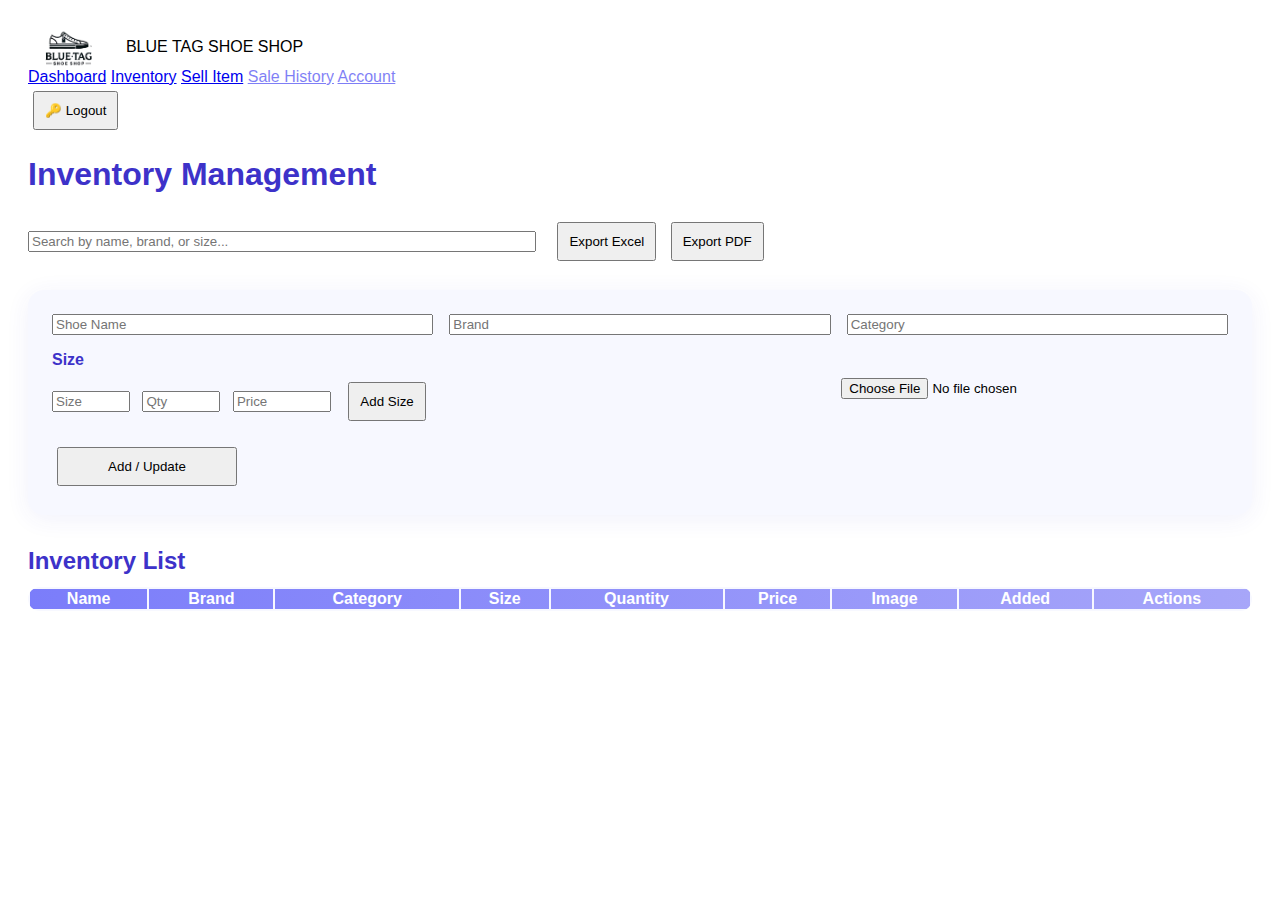
<file: inventory.html>
<!DOCTYPE html>
<html>
<head>
  <title>Inventory Management</title>
  <link rel="stylesheet" href="style.css" />
</head>
<body>
  <nav class="main-nav">
    <div class="nav-logo">
      <img src="logo.png" alt="Logo" style="height:40px; vertical-align:middle; margin-right:12px;">
      <span class="nav-title">BLUE TAG SHOE SHOP</span>
    </div>
    <div class="nav-links">
      <a href="index.html">Dashboard</a>
      <a href="inventory.html">Inventory</a>
      <a href="sell.html">Sell Item</a>
      <a href="#" style="pointer-events:none;opacity:0.5;">Sale History</a>
      <a href="#" style="pointer-events:none;opacity:0.5;">Account</a>
    </div>
    <button class="logout-btn">🔑 Logout</button>
  </nav>
  <div class="container">
    <h1 style="text-align:left; color:#3d32c9; margin-bottom:24px;">Inventory Management</h1>
    <div style="margin-bottom:24px;">
      <input type="text" id="search-bar" placeholder="Search by name, brand, or size..." style="width:60%; max-width:500px; margin-right:12px;" />
      <button id="export-excel" type="button">Export Excel</button>
      <button id="export-pdf" type="button">Export PDF</button>
    </div>
    <form id="inventory-form" style="background:#f7f8ff; border-radius:16px; padding:24px; box-shadow:0 4px 24px rgba(61,50,201,0.07); margin-bottom:32px;">
      <div style="display:flex; gap:16px; flex-wrap:wrap; margin-bottom:16px;">
        <input type="text" id="item-name" placeholder="Shoe Name" required style="flex:1;" />
        <input type="text" id="item-brand" placeholder="Brand" style="flex:1;" />
        <input type="text" id="item-category" placeholder="Category" style="flex:1;" />
      </div>
      <div style="display:flex; align-items:center; gap:16px; margin-bottom:16px;">
        <div style="flex:2;">
          <div style="font-weight:600; color:#3d32c9; margin-bottom:8px;">Size</div>
          <input type="text" id="item-size" placeholder="Size" style="width:70px; margin-right:8px;" />
          <input type="number" id="item-qty" placeholder="Qty" style="width:70px; margin-right:8px;" />
          <input type="number" id="item-price" placeholder="Price" style="width:90px; margin-right:8px;" />
          <button type="button" id="add-size">Add Size</button>
        </div>
        <div style="flex:1;">
          <input type="file" id="item-image" accept="image/*" />
        </div>
      </div>
      <div id="sizes-list" style="margin-bottom:16px;"></div>
      <button type="submit" style="width:180px;">Add / Update</button>
    </form>
    <h2 style="color:#3d32c9; text-align:left; margin-bottom:12px;">Inventory List</h2>
    <table id="inventory-table" style="width:100%; border-radius:12px; overflow:hidden; background:#f7f8ff;">
      <thead style="background:linear-gradient(90deg,#7b7dfa 0%,#a7a6f9 100%); color:#fff;">
        <tr>
          <th>Name</th>
          <th>Brand</th>
          <th>Category</th>
          <th>Size</th>
          <th>Quantity</th>
          <th>Price</th>
          <th>Image</th>
          <th>Added</th>
          <th>Actions</th>
        </tr>
      </thead>
      <tbody id="inventory-list"></tbody>
    </table>
    <div id="pagination" style="margin-top:16px; text-align:center;"></div>
  </div>
  <script src="firebase-config.js"></script>
  <script src="inventory.js"></script>
</body>
</html>
</file>
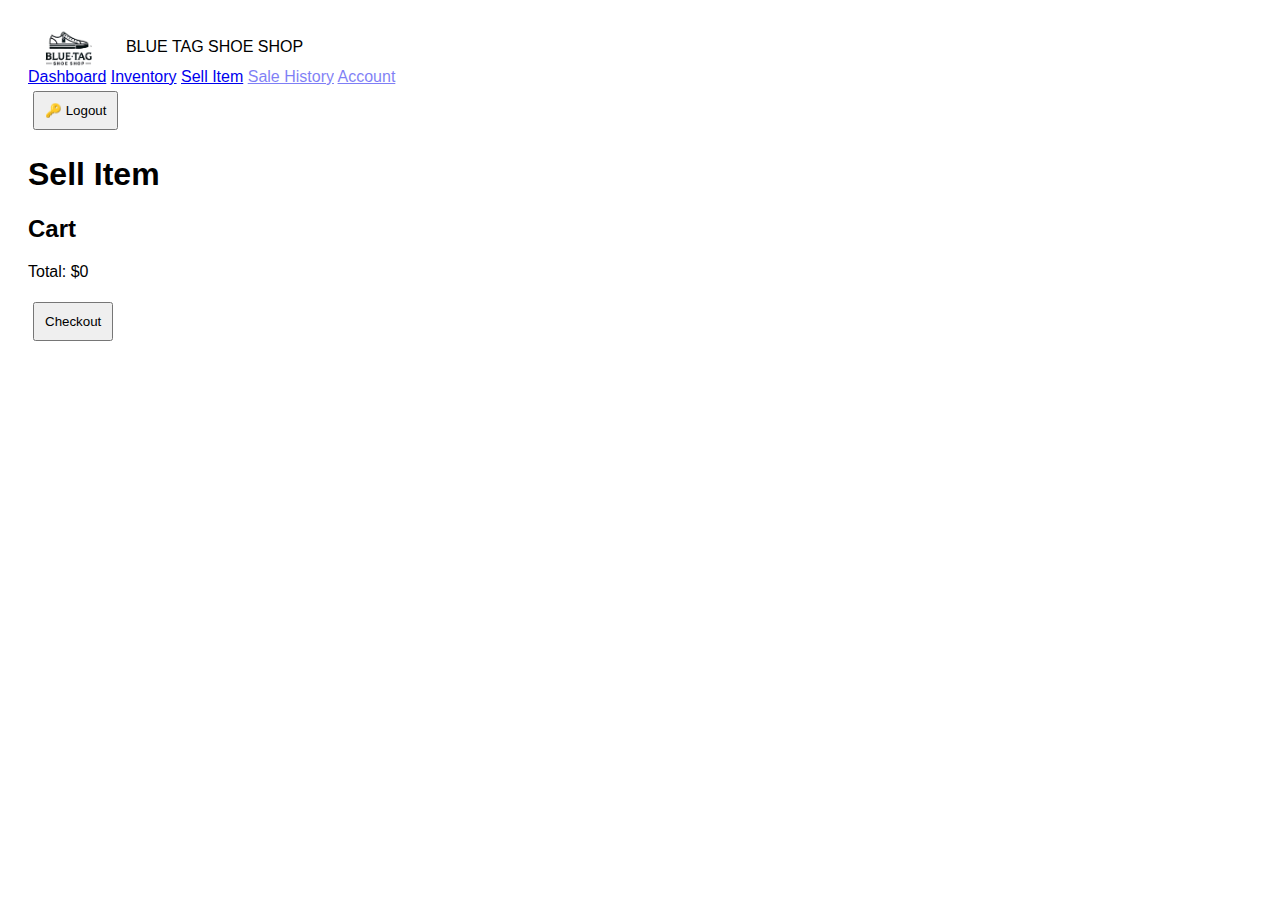
<file: sell.html>
<!DOCTYPE html>
<html>
<head>
  <title>Sell Item</title>
  <link rel="stylesheet" href="style.css" />
</head>
<body>
  <nav class="main-nav">
    <div class="nav-logo">
      <img src="logo.png" alt="Logo" style="height:40px; vertical-align:middle; margin-right:12px;">
      <span class="nav-title">BLUE TAG SHOE SHOP</span>
    </div>
    <div class="nav-links">
      <a href="index.html">Dashboard</a>
      <a href="inventory.html">Inventory</a>
      <a href="sell.html">Sell Item</a>
      <a href="#" style="pointer-events:none;opacity:0.5;">Sale History</a>
      <a href="#" style="pointer-events:none;opacity:0.5;">Account</a>
    </div>
    <button class="logout-btn">🔑 Logout</button>
  </nav>
  <div class="container">
    <h1>Sell Item</h1>
    <ul id="sell-inventory-list"></ul>
    <h2>Cart</h2>
    <ul id="sell-cart"></ul>
    <p>Total: $<span id="sell-total">0</span></p>
    <button id="sell-checkout">Checkout</button>
  </div>
  <script src="firebase-config.js"></script>
  <script src="sell.js"></script>
</body>
</html>
</file>
<file: style.css>
body {
  font-family: Arial, sans-serif;
  padding: 20px;
}

button {
  margin: 5px;
  padding: 10px;
}
</file>
